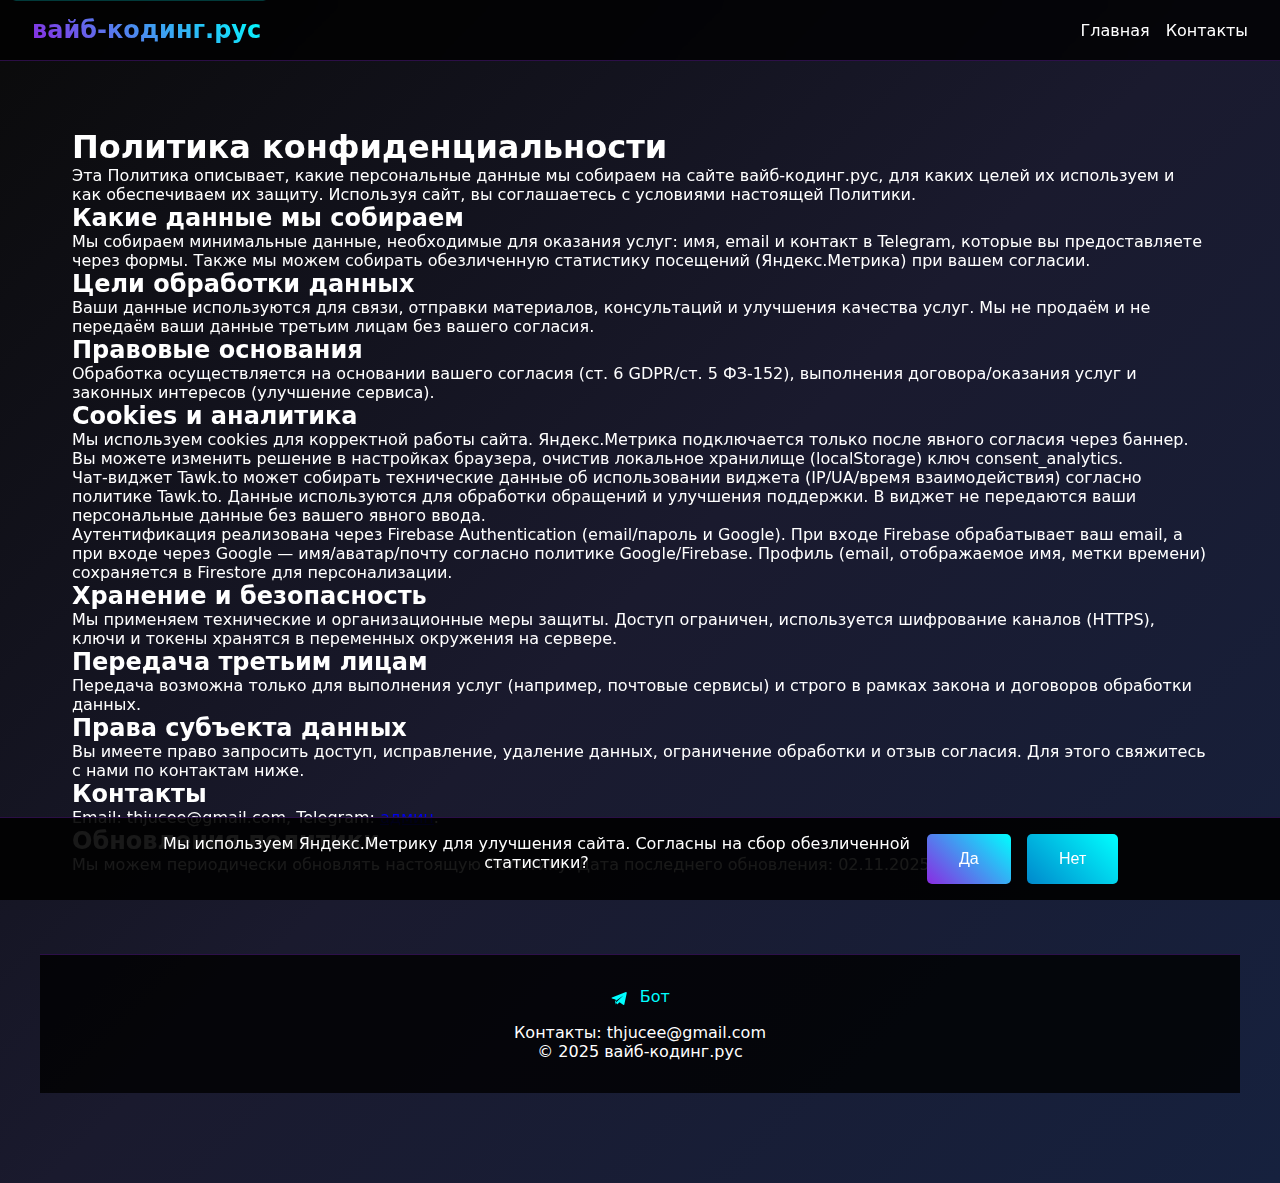
<file: privacy.html>
<!DOCTYPE html>
<html lang="ru">
<head>
  <meta charset="UTF-8">
  <meta name="viewport" content="width=device-width, initial-scale=1.0">
  <title>Политика конфиденциальности — вайб-кодинг.рус</title>
  <meta name="description" content="Политика конфиденциальности сайта вайб-кодинг.рус: какие данные мы собираем, как используем и как обеспечить свою приватность.">
  <meta name="robots" content="index,follow">
  <meta name="referrer" content="strict-origin-when-cross-origin">
  <link rel="canonical" href="https://вайб-кодинг.рус/privacy.html">
  <meta property="og:title" content="Политика конфиденциальности — вайб-кодинг.рус">
  <meta property="og:description" content="Приватность и защита данных на вайб-кодинг.рус.">
  <meta property="og:type" content="website">
  <meta property="og:url" content="https://вайб-кодинг.рус/privacy.html">
  <link rel="stylesheet" href="styles.css">
</head>
<body>
  <a href="#content" class="skip-link">Пропустить к содержимому</a>
  <header>
    <div class="logo">вайб-кодинг.рус</div>
    <nav>
      <ul>
        <li><a href="index.html">Главная</a></li>
        <li><a href="#contacts">Контакты</a></li>
      </ul>
    </nav>
  </header>
  <section id="content" class="section" style="padding-top: 8rem;">
    <h1>Политика конфиденциальности</h1>
    <p>Эта Политика описывает, какие персональные данные мы собираем на сайте вайб-кодинг.рус, для каких целей их используем и как обеспечиваем их защиту. Используя сайт, вы соглашаетесь с условиями настоящей Политики.</p>
    <h2>Какие данные мы собираем</h2>
    <p>Мы собираем минимальные данные, необходимые для оказания услуг: имя, email и контакт в Telegram, которые вы предоставляете через формы. Также мы можем собирать обезличенную статистику посещений (Яндекс.Метрика) при вашем согласии.</p>
    <h2>Цели обработки данных</h2>
    <p>Ваши данные используются для связи, отправки материалов, консультаций и улучшения качества услуг. Мы не продаём и не передаём ваши данные третьим лицам без вашего согласия.</p>
    <h2>Правовые основания</h2>
    <p>Обработка осуществляется на основании вашего согласия (ст. 6 GDPR/ст. 5 ФЗ-152), выполнения договора/оказания услуг и законных интересов (улучшение сервиса).</p>
    <h2>Cookies и аналитика</h2>
    <p>Мы используем cookies для корректной работы сайта. Яндекс.Метрика подключается только после явного согласия через баннер. Вы можете изменить решение в настройках браузера, очистив локальное хранилище (localStorage) ключ consent_analytics.</p>
    <p>Чат‑виджет Tawk.to может собирать технические данные об использовании виджета (IP/UA/время взаимодействия) согласно политике Tawk.to. Данные используются для обработки обращений и улучшения поддержки. В виджет не передаются ваши персональные данные без вашего явного ввода.</p>
    <p>Аутентификация реализована через Firebase Authentication (email/пароль и Google). При входе Firebase обрабатывает ваш email, а при входе через Google — имя/аватар/почту согласно политике Google/Firebase. Профиль (email, отображаемое имя, метки времени) сохраняется в Firestore для персонализации.</p>
    <h2>Хранение и безопасность</h2>
    <p>Мы применяем технические и организационные меры защиты. Доступ ограничен, используется шифрование каналов (HTTPS), ключи и токены хранятся в переменных окружения на сервере.</p>
    <h2>Передача третьим лицам</h2>
    <p>Передача возможна только для выполнения услуг (например, почтовые сервисы) и строго в рамках закона и договоров обработки данных.</p>
    <h2>Права субъекта данных</h2>
    <p>Вы имеете право запросить доступ, исправление, удаление данных, ограничение обработки и отзыв согласия. Для этого свяжитесь с нами по контактам ниже.</p>
    <h2>Контакты</h2>
    <p>Email: thjucee@gmail.com, Telegram: <a href="https://t.me/artem_369_432" target="_blank" rel="noopener">админ</a>.</p>
    <h2>Обновления политики</h2>
    <p>Мы можем периодически обновлять настоящую Политику. Дата последнего обновления: 02.11.2025.</p>
  </section>
  <footer id="contacts">
    <div class="social">
      <a href="https://t.me/VibecodingRus_bot" target="_blank" rel="noopener">
        <svg aria-hidden="true" width="18" height="18" viewBox="0 0 24 24" fill="#00ffff" style="vertical-align:middle;margin-right:.4rem">
          <path d="M22 3.5L2.6 11.3c-.7.3-.7.9 0 1.2l4.6 1.5 1.8 5.7c.2.6.8.8 1.2.3l2.5-2.4 4.8 3.5c.6.4 1.4.1 1.6-.6l3.2-15c.2-.8-.4-1.5-1.1-1.5zm-4.2 5.1l-9.2 8.8-.6 3.6-1.3-4.2 11.1-8.2z"></path>
        </svg> Бот
      </a>
    </div>
    <p>Контакты: thjucee@gmail.com</p>
    <p>&copy; 2025 вайб-кодинг.рус</p>
  </footer>
  <script src="main.js" defer></script>
  <!-- Font Awesome removed: using inline SVG icons -->
  <!--Start of Tawk.to Script-->
  <script type="text/javascript">
    var Tawk_API=Tawk_API||{}, Tawk_LoadStart=new Date();
    (function(){
      var s1=document.createElement("script"),s0=document.getElementsByTagName("script")[0];
      s1.async=true;
      s1.src='https://embed.tawk.to/6907d362614ff6194f315e2b/1j9393ea4';
      s1.charset='UTF-8';
      s1.setAttribute('crossorigin','*');
      s0.parentNode.insertBefore(s1,s0);
    })();
  </script>
  <!--End of Tawk.to Script-->
</body>
</html>
</file>
<file: styles.css>
* {
    margin: 0;
    padding: 0;
    box-sizing: border-box;
}

body {
    font-family: 'Inter', system-ui, -apple-system, 'Segoe UI', Roboto, Arial, sans-serif;
    background: linear-gradient(135deg, #0a0a0a 0%, #1a1a2e 50%, #16213e 100%);
    color: #ffffff;
    overflow-x: hidden;
    padding-bottom: 90px; /* компенсация sticky footer */
}

header {
    position: fixed;
    top: 0;
    width: 100%;
    background: rgba(0, 0, 0, 0.8);
    backdrop-filter: blur(10px);
    z-index: 1000;
    padding: 1rem 2rem;
    display: flex;
    justify-content: space-between;
    align-items: center;
    border-bottom: 1px solid rgba(138, 43, 226, 0.3);
}

/* Header auth button integrated into header flex flow */
#authTopBtn {
    position: static;
    margin-left: 1rem;
}

.logo {
    font-size: 1.5rem;
    font-weight: bold;
    background: linear-gradient(45deg, #8a2be2, #00ffff);
    -webkit-background-clip: text;
    -webkit-text-fill-color: transparent;
    background-clip: text;
}

nav ul {
    list-style: none;
    display: flex;
    gap: 1rem;
    flex-wrap: wrap;
}

nav a {
    color: #ffffff;
    text-decoration: none;
    transition: color 0.3s;
}

nav a:hover {
    color: #00ffff;
}

.hero {
    height: 100vh;
    display: flex;
    flex-direction: column;
    justify-content: center;
    align-items: center;
    text-align: center;
    padding: 0 2rem;
    position: relative;
}

.hero h1 {
    font-size: clamp(2rem, 4vw + 1rem, 3.2rem);
    margin-bottom: 1rem;
    background: linear-gradient(45deg, #8a2be2, #00ffff);
    -webkit-background-clip: text;
    -webkit-text-fill-color: transparent;
    background-clip: text;
    line-height: 1.1;
    font-weight: 800;
    letter-spacing: 0.3px;
}

.hero p {
    font-size: 1.5rem;
    margin-bottom: 2rem;
    opacity: 0.9;
}

.buttons {
    display: flex;
    gap: 1rem;
    flex-wrap: wrap;
    justify-content: center;
}

.btn {
    padding: 1rem 2rem;
    border: none;
    border-radius: 5px;
    font-size: 1rem;
    cursor: pointer;
    transition: all 0.3s;
    text-decoration: none;
    display: inline-block;
}

.btn-primary {
    background: linear-gradient(45deg, #8a2be2, #00ffff);
    color: #ffffff;
}

.btn-primary:hover {
    box-shadow: 0 0 20px rgba(138, 43, 226, 0.5);
    transform: scale(1.05);
}

.btn-secondary {
    background: linear-gradient(45deg, #0088cc, #00ffff);
    color: #ffffff;
}

.btn-secondary:hover {
    box-shadow: 0 0 20px rgba(0, 136, 204, 0.5);
    transform: scale(1.05);
}

.btn-large {
    padding: 1.5rem 3rem;
    font-size: 1.2rem;
    font-weight: bold;
}

.modal {
    display: none;
    position: fixed;
    top: 0;
    left: 0;
    width: 100%;
    height: 100%;
    background: rgba(0, 0, 0, 0.8);
    z-index: 1001;
    justify-content: center;
    align-items: center;
}

.modal-content {
    background: #1a1a2e;
    padding: 2rem;
    border-radius: 10px;
    width: 90%;
    max-width: 400px;
    border: 1px solid rgba(138, 43, 226, 0.3);
}

.modal-content h2 {
    margin-bottom: 1rem;
    color: #00ffff;
}

.modal-content input,
.modal-content textarea {
    width: 100%;
    padding: 0.5rem;
    margin-bottom: 1rem;
    background: #0a0a0a;
    border: 1px solid rgba(138, 43, 226, 0.3);
    color: #ffffff;
    border-radius: 5px;
}

.modal-content button {
    width: 100%;
    padding: 0.5rem;
    background: linear-gradient(45deg, #8a2be2, #00ffff);
    border: none;
    color: #ffffff;
    border-radius: 5px;
    cursor: pointer;
}

.section {
    padding: 5rem 2rem;
    max-width: 1200px;
    width: 100%;
    box-sizing: border-box;
    margin: 0 auto;
    opacity: 0;
    transform: translateY(50px);
    transition: all 0.6s;
    scroll-margin-top: 100px; /* якоря не перекрываются фиксированным хедером */
    justify-self: center; /* если вдруг секцию поместили внутрь grid — центрируем ячейку */
}

/* Принудительное центрирование ключевых блоков даже если родитель — grid */
footer, #faq, #free-lessons, #demo, #resources, #blog, #materials, #auth, #contacts {
    max-width: 1200px;
    width: 100%;
    box-sizing: border-box;
    margin: 0 auto;
    justify-self: center;
}

.section.visible {
    opacity: 1;
    transform: translateY(0);
}

.advantages {
    display: grid;
    grid-template-columns: repeat(auto-fit, minmax(250px, 1fr));
    gap: 2rem;
}

.advantage {
    text-align: center;
    padding: 2rem;
    background: rgba(138, 43, 226, 0.1);
    border-radius: 10px;
    border: 1px solid rgba(138, 43, 226, 0.3);
}

.advantage i {
    font-size: 3rem;
    color: #00ffff;
    margin-bottom: 1rem;
}

.program ul {
    list-style: none;
    display: flex;
    justify-content: center;
    gap: 2rem;
    flex-wrap: wrap;
}

.program li {
    background: rgba(138, 43, 226, 0.1);
    padding: 1rem;
    border-radius: 5px;
    border: 1px solid rgba(138, 43, 226, 0.3);
}

.pricing {
    display: grid;
    grid-template-columns: repeat(auto-fit, minmax(220px, 1fr));
    gap: 1rem;
    align-items: start;
    justify-items: center;
    max-width: 820px;
    margin: 0 auto;
}

.price-card {
    background: rgba(138, 43, 226, 0.1);
    padding: 1rem 1.25rem;
    border-radius: 12px;
    border: 1px solid rgba(138, 43, 226, 0.3);
    text-align: center;
    display: grid;
    gap: .35rem;
}

.price-card h3 {
    color: #00ffff;
    margin-bottom: .35rem;
    font-size: 1rem;
    line-height: 1.2;
}

.price-card .price {
    font-size: 1.2rem;
    font-weight: 700;
    color: #e8f6ff;
    margin-bottom: .25rem;
    line-height: 1.2;
}
.price-card p {
    font-size: .95rem;
    opacity: .9;
    margin: 0;
}

/* Compact section padding specifically for pricing */
#pricing.section {
    padding: 3rem 1rem;
}

.testimonials {
    display: grid;
    grid-template-columns: repeat(auto-fit, minmax(300px, 1fr));
    gap: 2rem;
}

.testimonial {
    background: rgba(138, 43, 226, 0.1);
    padding: 2rem;
    border-radius: 10px;
    border: 1px solid rgba(138, 43, 226, 0.3);
}

/* Ресурсы: карточки с аккуратными hover-эффектами */
.resource-grid {
    display: grid;
    grid-template-columns: repeat(auto-fit, minmax(220px, 1fr));
    gap: 1rem;
}
.resource-card {
    display: block;
    padding: 1rem 1.25rem;
    background: rgba(255, 255, 255, 0.04);
    border: 1px solid rgba(138, 43, 226, 0.25);
    border-radius: 10px;
    color: #ffffff;
    text-decoration: none;
    transition: transform 0.25s ease, box-shadow 0.25s ease, border-color 0.25s ease;
}
.resource-card:hover {
    transform: translateY(-3px);
    box-shadow: 0 10px 30px rgba(0, 0, 0, 0.4);
    border-color: rgba(0, 255, 255, 0.5);
}

footer {
    background: rgba(0, 0, 0, 0.8);
    padding: 2rem;
    text-align: center;
    border-top: 1px solid rgba(138, 43, 226, 0.3);
}

footer .social {
    display: flex;
    justify-content: center;
    gap: 1rem;
    margin-bottom: 1rem;
}

footer a {
    color: #00ffff;
    text-decoration: none;
}

@keyframes glow {
    from { text-shadow: 0 0 10px #8a2be2; }
    to { text-shadow: 0 0 20px #00ffff; }
}

@keyframes pulse {
    0% { transform: scale(1); }
    50% { transform: scale(1.1); }
    100% { transform: scale(1); }
}

.sticky-footer {
    position: fixed;
    bottom: 0;
    left: 0;
    right: 0;
    background: rgba(0, 0, 0, 0.9);
    padding: 1rem;
    display: flex;
    justify-content: center;
    gap: 2rem;
    z-index: 1000;
    border-top: 1px solid rgba(138, 43, 226, 0.3);
}

.sticky-footer a {
    color: #00ffff;
    text-decoration: none;
    font-size: 1.2rem;
}

.sticky-footer a:hover {
    color: #ffffff;
}


@media (max-width: 768px) {
    .hero h1 {
        font-size: 2rem;
    }
    .hero p {
        font-size: 1.2rem;
    }
    nav ul {
        flex-direction: column;
        gap: 1rem;
    }
    /* Move auth button into the normal flow on mobile to avoid overlap */
    #authTopBtn {
        position: static;
        margin-left: .75rem;
        align-self: flex-start;
    }
    .buttons {
        flex-direction: column;
        align-items: center;
    }
    .sticky-footer {
        gap: 1rem;
        padding: 0.5rem;
    }
    .chat-widget {
        width: 90%;
        height: 400px;
        right: 5%;
    }
}

/* Доступность: заметные фокусы */
a:focus-visible, button:focus-visible, .btn:focus-visible,
input:focus-visible, textarea:focus-visible {
    outline: 2px solid #00ffff;
    outline-offset: 2px;
}

/* Эффектные, но деликатные анимации для модного вида */
.btn { will-change: transform; }
.btn:hover {
    transform: translateY(-2px) scale(1.03);
    box-shadow: 0 10px 30px rgba(0, 255, 255, 0.15);
}

/* Анимированные «блоб‑фонари» на герое без дополнительной разметки */
.hero::before,
.hero::after {
    content: "";
    position: absolute;
    width: 40vmax;
    height: 40vmax;
    top: 10%;
    left: -10%;
    background: radial-gradient(closest-side, rgba(138, 43, 226, 0.35), transparent 60%);
    filter: blur(30px);
    z-index: -2;
    animation: blob 12s ease-in-out infinite;
}
.hero::after {
    top: 50%;
    left: 60%;
    background: radial-gradient(closest-side, rgba(0, 255, 255, 0.25), transparent 60%);
    animation-duration: 16s;
}

@keyframes blob {
    0% { transform: translate(0,0) scale(1); }
    50% { transform: translate(10px,-10px) scale(1.05); }
    100% { transform: translate(0,0) scale(1); }
}

/* Subtle cosmic starfield and comet */
body::before {
  content: "";
  position: fixed;
  inset: 0;
  pointer-events: none;
  z-index: 0;
  opacity: .25;
  background:
    radial-gradient(2px 2px at 20% 30%, rgba(255,255,255,.25), transparent 40%),
    radial-gradient(1.5px 1.5px at 70% 20%, rgba(255,255,255,.18), transparent 40%),
    radial-gradient(1.2px 1.2px at 40% 80%, rgba(255,255,255,.15), transparent 40%),
    radial-gradient(1.8px 1.8px at 85% 75%, rgba(255,255,255,.2), transparent 40%);
}
.hero .comet {
  position: absolute;
  top: 12%;
  left: -25%;
  width: 320px;
  height: 2px;
  background: linear-gradient(90deg, rgba(255,255,255,0) 0%, rgba(255,255,255,.9) 50%, rgba(255,255,255,0) 100%);
  filter: drop-shadow(0 0 6px rgba(255,255,255,.6));
  transform: rotate(18deg);
  opacity: 0;
  animation: comet 14s ease-in-out 6s infinite;
}
@keyframes comet {
  0%   { opacity: 0; transform: translateX(0) translateY(0) rotate(18deg); }
  5%   { opacity: .9; }
  50%  { opacity: .6; transform: translateX(1200px) translateY(320px) rotate(18deg); }
  100% { opacity: 0; transform: translateX(1400px) translateY(360px) rotate(18deg); }
}

/* Уважение предпочтений пользователя по анимации */
@media (prefers-reduced-motion: reduce) {
    * { animation: none !important; transition: none !important; }
}
/* ===== Enhancements: stylish sections and interactions (вайб-кодинг.рус) ===== */

/* Quick menu (sticky under header) */
.quick-menu {
  position: sticky;
  top: 64px;
  display: flex;
  justify-content: center;
  gap: .75rem;
  padding: .5rem 1rem;
  margin-top: 72px; /* initial offset under fixed header */
  background: rgba(0,0,0,.6);
  backdrop-filter: blur(8px);
  z-index: 900;
  border-bottom: 1px solid rgba(138,43,226,.25);
}
.quick-menu a {
  color: #fff;
  text-decoration: none;
  padding: .5rem .75rem;
  border-radius: 999px;
  border: 1px solid transparent;
  transition: background .2s ease, border-color .2s ease, color .2s ease, transform .2s ease;
}
.quick-menu a:hover,
.quick-menu a:focus-visible {
  background: rgba(255,255,255,.08);
  border-color: rgba(0,255,255,.35);
  transform: translateY(-1px);
  outline: none;
}
@media (max-width: 768px) {
  .quick-menu {
    top: 58px;
    gap: .5rem;
    padding: .5rem .75rem;
  }
  .quick-menu a {
    padding: .4rem .6rem;
    font-size: .95rem;
  }
}

/* Free lessons form sizing (bigger controls, mobile-friendly) */
#free-lessons #email-form {
  display: flex;
  gap: .75rem;
  flex-wrap: wrap;
  align-items: center;
}
#free-lessons #email-form input[type="email"] {
  font-size: 1rem;
  padding: .9rem 1rem;
  border-radius: 8px;
  border: 1px solid rgba(138, 43, 226, .35);
  background: #0a0a0a;
  color: #ffffff;
  min-width: 260px;
  width: 100%;
  max-width: 420px;
}
#free-lessons #email-form button {
  padding: .9rem 1.25rem;
  font-size: 1rem;
  border-radius: 8px;
}

/* Smoother font rendering */
html { -webkit-font-smoothing: antialiased; -moz-osx-font-smoothing: grayscale; }

/* Skip link: visible on focus for accessibility */
.skip-link {
  position: fixed;
  top: 8px;
  left: 8px;
  padding: .5rem .75rem;
  background: #000;
  color: #00ffff;
  border: 1px solid rgba(0,255,255,.45);
  border-radius: 8px;
  text-decoration: none;
  transform: translateY(-120%);
  transition: transform .2s ease;
  z-index: 1100;
}
.skip-link:focus {
  transform: translateY(0);
  outline: none;
}

/* Elevation and motion for existing cards */
.advantage, .price-card {
  transition: transform .25s ease, box-shadow .25s ease, border-color .25s ease;
}
.advantage:hover, .price-card:hover {
  transform: translateY(-4px);
  box-shadow: 0 20px 40px rgba(0,0,0,.35);
  border-color: rgba(0,255,255,.4);
}

/* Features grid (Что вы получите за 1 день) */
.features-grid {
  display: grid;
  grid-template-columns: repeat(auto-fit, minmax(250px, 1fr));
  gap: 1.5rem;
}
.feature-card {
  padding: 1.25rem 1.5rem;
  border: 1px solid rgba(138, 43, 226, 0.3);
  border-radius: 12px;
  background: rgba(255, 255, 255, 0.03);
  backdrop-filter: blur(4px);
  transition: transform .25s ease, box-shadow .25s ease, border-color .25s ease;
}
.feature-card h3 {
  margin-bottom: .5rem;
  color: #00ffff;
  font-size: 1.1rem;
}
.feature-card p { opacity: .9; }
.feature-card:hover {
  transform: translateY(-3px);
  box-shadow: 0 16px 36px rgba(0,0,0,.35);
  border-color: rgba(0,255,255,.45);
}

/* Steps timeline (Как проходит обучение) */
#steps { counter-reset: step; }
.steps {
  display: grid;
  grid-template-columns: repeat(auto-fit, minmax(260px, 1fr));
  gap: 1.5rem;
}
#steps .step {
  position: relative;
  padding: 1.5rem 1.25rem 1.25rem 1.5rem;
  border: 1px solid rgba(138, 43, 226, 0.3);
  background: rgba(255, 255, 255, 0.03);
  border-radius: 12px;
  transition: transform .25s ease, box-shadow .25s ease, border-color .25s ease;
}
#steps .step:hover {
  transform: translateY(-3px);
  box-shadow: 0 16px 36px rgba(0,0,0,.35);
  border-color: rgba(0,255,255,.45);
}
#steps .step::before {
  counter-increment: step;
  content: counter(step);
  position: absolute;
  top: -12px;
  left: -12px;
  width: 40px;
  height: 40px;
  border-radius: 50%;
  display: flex;
  align-items: center;
  justify-content: center;
  background: linear-gradient(135deg, #8a2be2, #00ffff);
  color: #000;
  font-weight: 700;
  box-shadow: 0 8px 24px rgba(0,255,255,.25);
}

/* Utility: gradient text */
.gradient-text {
  background: linear-gradient(45deg, #8a2be2, #00ffff);
  -webkit-background-clip: text;
  background-clip: text;
  -webkit-text-fill-color: transparent;
}

/* Responsive tweaks */
@media (max-width: 768px) {
  .features-grid, .steps { gap: 1rem; }
  .feature-card, .step { padding: 1rem; }

  /* Pricing mobile compaction */
  #pricing.section { padding: 2rem 1rem; }
  .pricing { gap: .75rem; max-width: 100%; }
  .price-card { padding: .9rem 1rem; }
}

/* Auth section (Личный кабинет): clean 2025 styling */
#auth .auth-form .inputs {
  display: grid;
  gap: .75rem;
}
#auth .auth-form input[type="email"],
#auth .auth-form input[type="password"],
#auth .auth-form textarea {
  width: 100%;
  font-size: 1rem;
  padding: .9rem 1rem;
  border-radius: 10px;
  border: 1px solid rgba(255,255,255,.18);
  background: rgba(255,255,255,.04);
  color: #ffffff;
  transition: border-color .2s ease, box-shadow .2s ease, background .2s ease;
}
#auth .auth-form input:focus,
#auth .auth-form textarea:focus {
  border-color: rgba(0,255,255,.45);
  box-shadow: 0 0 0 3px rgba(0,255,255,.15);
  outline: none;
}
#auth .auth-form .buttons {
  display: flex;
  gap: .75rem;
  flex-wrap: wrap;
  justify-content: center;
}
#auth #dashboard {
  border: 1px solid rgba(138,43,226,.25);
  background: rgba(255,255,255,.03);
  border-radius: 12px;
  padding: 1.25rem;
}
#auth #authMsg {
  font-size: .95rem;
}
@media (max-width: 768px) {
  #auth .auth-form .buttons .btn {
    width: 100%;
  }
}
/* Fix counters: ensure steps counter increments across all items even if container structure changes */
#steps, .steps { counter-reset: step; }
/* Demo section cards: preserve aspect ratio and avoid stretched images */
.demo-card {
  border-radius: 12px;
  overflow: hidden;
  background: rgba(255,255,255,0.03);
  border: 1px solid rgba(138, 43, 226, 0.25);
}
.demo-card img {
  display: block;
  width: 100%;
  height: auto;
  aspect-ratio: 16 / 9;
  object-fit: cover; /* fill without distortion, minimal crop if needed */
}

/* Ensure hero mini-CTA is clearly visible */
.hero-cta-mini .mini-link {
  color: #ffffff !important;
}

/* Mobile refinements for readability */
@media (max-width: 768px) {
  /* Make blog toggle buttons full-width for easier tapping */
  #blog summary.btn {
    width: 100%;
    box-sizing: border-box;
  }
  /* Stack testimonials for better readability */
  .testimonials {
    grid-template-columns: 1fr;
  }
}
/* Mobile optimization overrides (2025) */
.btn { min-height: 44px; } /* Better touch targets */

@media (max-width: 768px) {
  header { padding: .65rem 1rem; }
  nav ul {
    flex-wrap: nowrap;
    gap: .75rem;
    overflow-x: auto;
    -webkit-overflow-scrolling: touch;
    scrollbar-width: none;
  }
  nav ul::-webkit-scrollbar { display: none; }
  nav a { padding: .4rem .5rem; }

  .section { padding: 3rem 1rem; }
  .hero { min-height: 88svh; padding: 0 1rem; }
  /* Hide decorative floating thumbs on small screens */
  .hero > img:not(:first-of-type) { display: none !important; }
  .hero p { font-size: 1rem; }

  .buttons { gap: .75rem; }
  .btn-large { width: 100%; padding: 1.1rem; }

  /* Force single-column content where readability matters */
  .resource-grid { grid-template-columns: 1fr; }
  /* Override inline grid in Demo container to single column */
  #demo > div { grid-template-columns: 1fr !important; }

  footer { padding: 1.25rem; }
  .sticky-footer { gap: 1rem; padding: .5rem .75rem; }
  .sticky-footer a { font-size: 1rem; }
}

/* Extra small screens */
@media (max-width: 480px) {
  .logo { font-size: 1.25rem; }
  .hero h1 { font-size: 1.75rem; }
  .btn { font-size: .95rem; }
}
</file>
